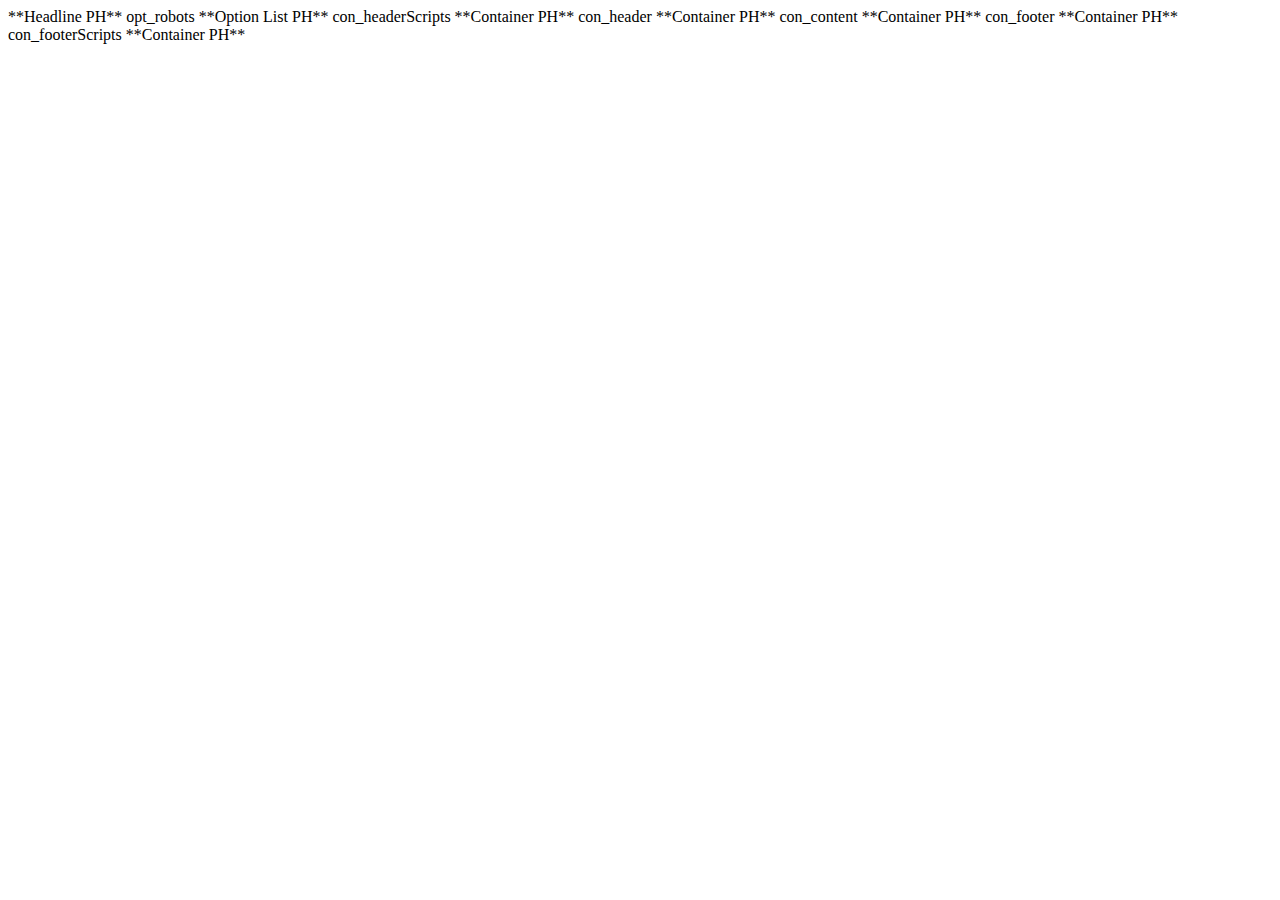
<file: diagram.html>
<!doctype html>
<html class="no-js" lang="en">
    <head>
      <title>Brooklyn College Foundation | headline_parent</title> **Headline PH**

        opt_robots **Option List PH**

        con_headerScripts **Container PH**

    </head>

<body data-responsejs='{"create" : {"mode" : "src", "prefix" : "src"}}'>

    con_header **Container PH**

    con_content **Container PH**

    con_footer **Container PH**
    
    con_footerScripts **Container PH**

</body>
</html>
</file>
